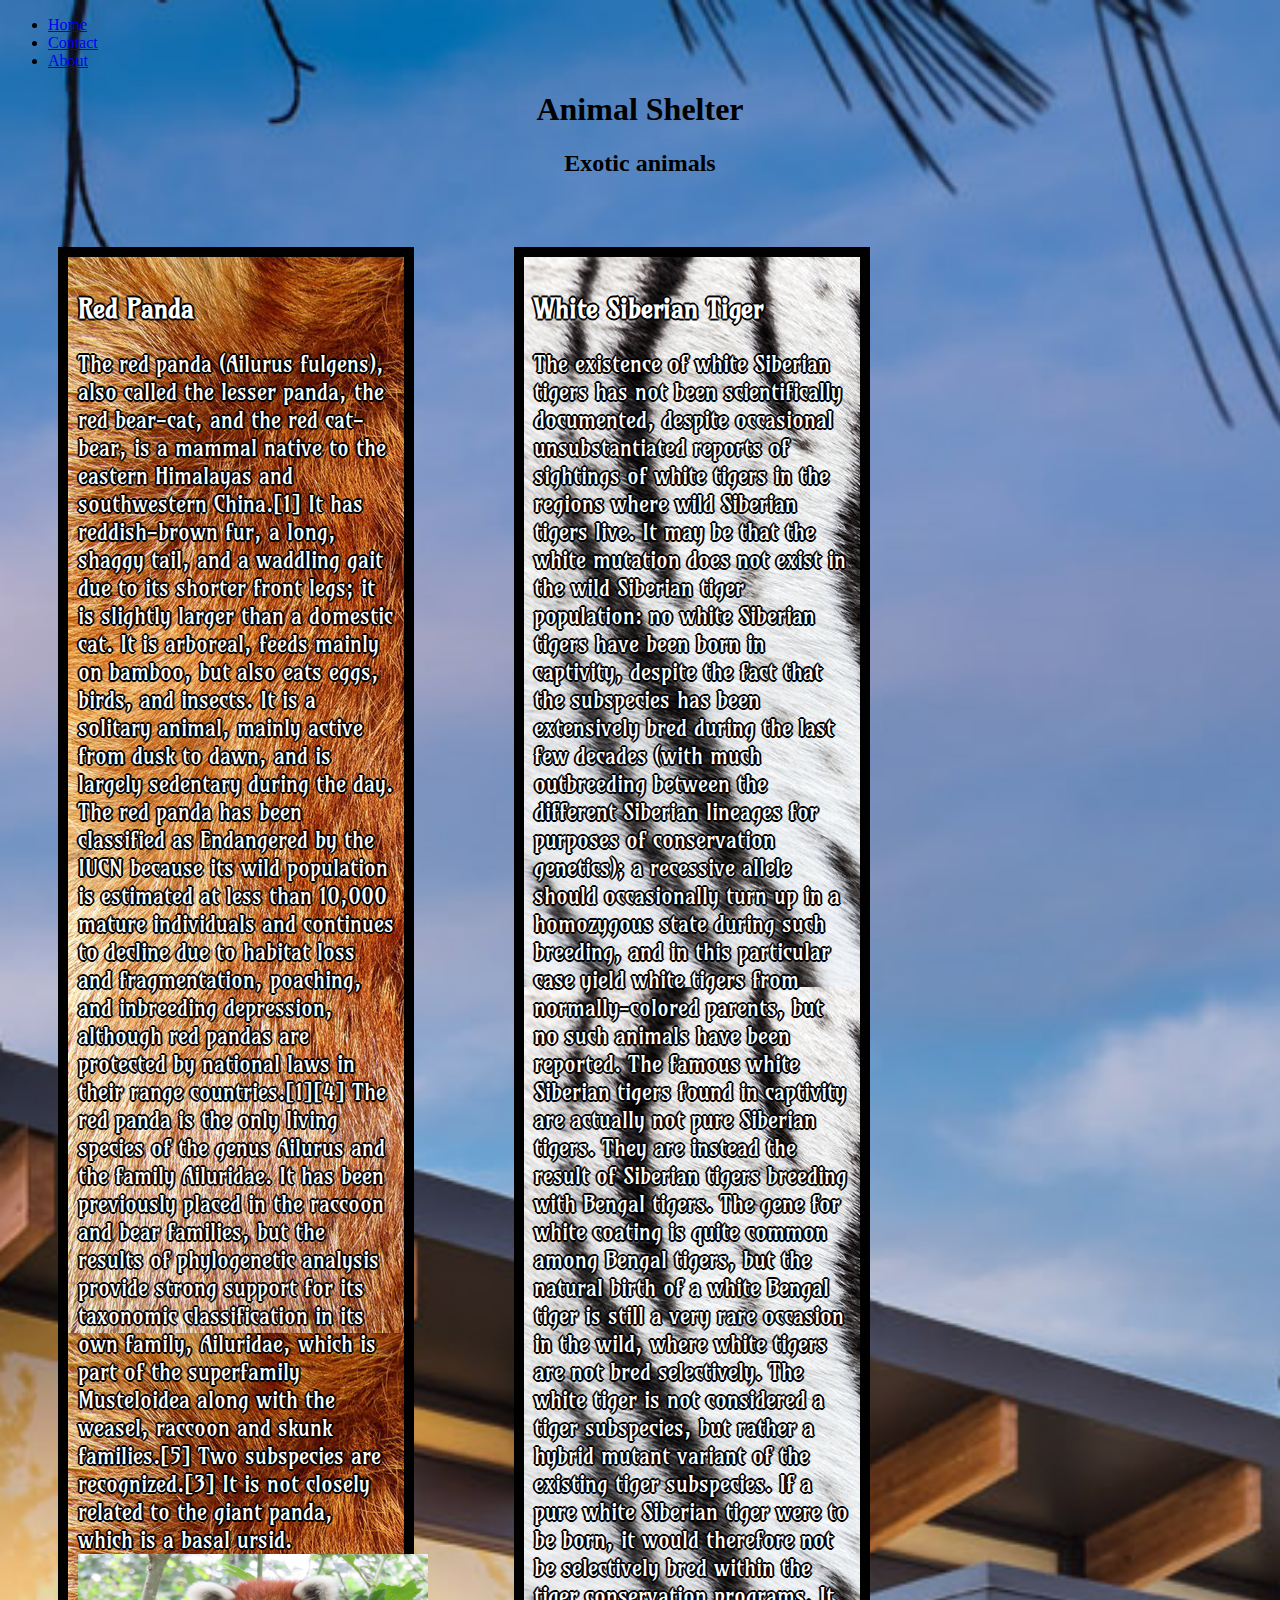
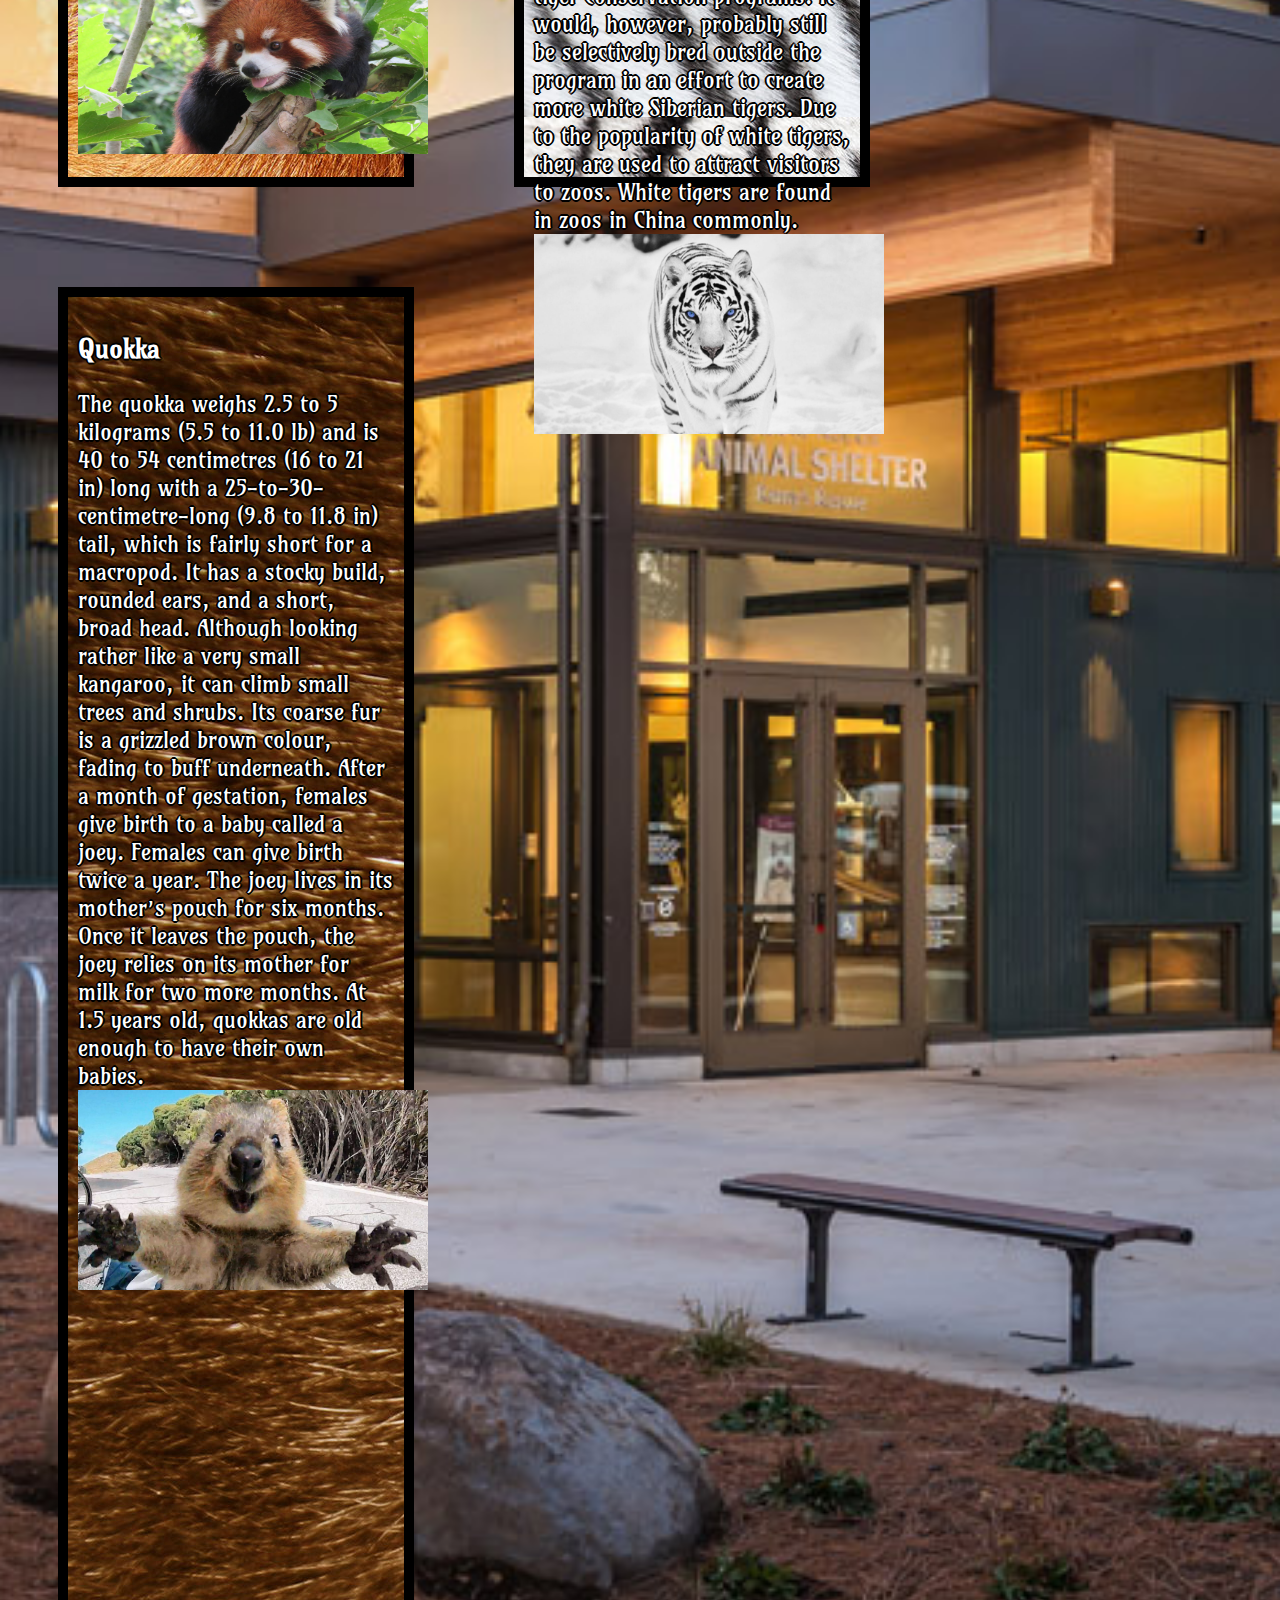
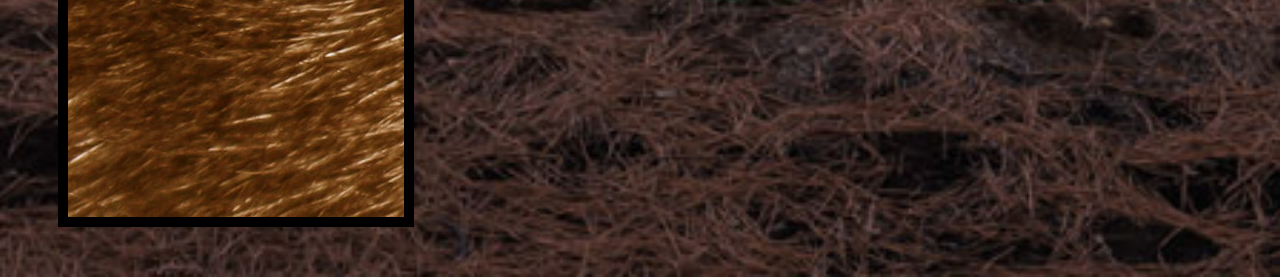
<file: index.html>
<!DOCTYPE html>
<html>
  <head>
    <meta charset="utf-8">
    <link rel="stylesheet" href="css/styles.css">
    <link href='https://fonts.googleapis.com/css?family=Amarante' rel='stylesheet'>
    <title>Animal Shelter</title>
  </head>
  <body>
    <ul>
      <li><a href="index.html">Home</a></li>
      <li><a href="contact.html">Contact</a></li>
      <li><a href="about.html">About</a></li>
    </ul>
    <div class="headers">
      <h1>Animal Shelter</h1>
      <h2>Exotic animals</h2>
    </div>
    <div class="column" id="one">
      <h3>Red Panda</h3>
      <p1>
        The red panda (Ailurus fulgens), also called the lesser panda, the red bear-cat, and the red cat-bear, is a mammal native to the eastern Himalayas and southwestern China.[1] It has reddish-brown fur, a long, shaggy tail, and a waddling gait due to its shorter front legs; it is slightly larger than a domestic cat. It is arboreal, feeds mainly on bamboo, but also eats eggs, birds, and insects. It is a solitary animal, mainly active from dusk to dawn, and is largely sedentary during the day.

        The red panda has been classified as Endangered by the IUCN because its wild population is estimated at less than 10,000 mature individuals and continues to decline due to habitat loss and fragmentation, poaching, and inbreeding depression, although red pandas are protected by national laws in their range countries.[1][4]

        The red panda is the only living species of the genus Ailurus and the family Ailuridae. It has been previously placed in the raccoon and bear families, but the results of phylogenetic analysis provide strong support for its taxonomic classification in its own family, Ailuridae, which is part of the superfamily Musteloidea along with the weasel, raccoon and skunk families.[5] Two subspecies are recognized.[3] It is not closely related to the giant panda, which is a basal ursid.
      </p1>
      <img class="images" src="images/red-panda.jpg" alt="red panda">
    </div>

    <div class="column" id="two">
      <h3>White Siberian Tiger</h3>
      <p2>
        The existence of white Siberian tigers has not been scientifically documented, despite occasional unsubstantiated reports of sightings of white tigers in the regions where wild Siberian tigers live. It may be that the white mutation does not exist in the wild Siberian tiger population: no white Siberian tigers have been born in captivity, despite the fact that the subspecies has been extensively bred during the last few decades (with much outbreeding between the different Siberian lineages for purposes of conservation genetics); a recessive allele should occasionally turn up in a homozygous state during such breeding, and in this particular case yield white tigers from normally-colored parents, but no such animals have been reported.

        The famous white Siberian tigers found in captivity are actually not pure Siberian tigers. They are instead the result of Siberian tigers breeding with Bengal tigers. The gene for white coating is quite common among Bengal tigers, but the natural birth of a white Bengal tiger is still a very rare occasion in the wild, where white tigers are not bred selectively.

        The white tiger is not considered a tiger subspecies, but rather a hybrid mutant variant of the existing tiger subspecies. If a pure white Siberian tiger were to be born, it would therefore not be selectively bred within the tiger conservation programs. It would, however, probably still be selectively bred outside the program in an effort to create more white Siberian tigers. Due to the popularity of white tigers, they are used to attract visitors to zoos. White tigers are found in zoos in China commonly.
      </p2>
      <img class="images" src="images/white-tiger.png" alt="white tiger">
    </div>

    <div class="column" id="three">
      <h3>Quokka</h3>
      <p3>
        The quokka weighs 2.5 to 5 kilograms (5.5 to 11.0 lb) and is 40 to 54 centimetres (16 to 21 in) long with a 25-to-30-centimetre-long (9.8 to 11.8 in) tail, which is fairly short for a macropod. It has a stocky build, rounded ears, and a short, broad head. Although looking rather like a very small kangaroo, it can climb small trees and shrubs. Its coarse fur is a grizzled brown colour, fading to buff underneath.

        After a month of gestation, females give birth to a baby called a joey. Females can give birth twice a year. The joey lives in its mother’s pouch for six months. Once it leaves the pouch, the joey relies on its mother for milk for two more months. At 1.5 years old, quokkas are old enough to have their own babies.
      </p3>
      <img class="images" src="images/quokka.png" alt="quokka">
    </div>
  </body>
</html>
</file>
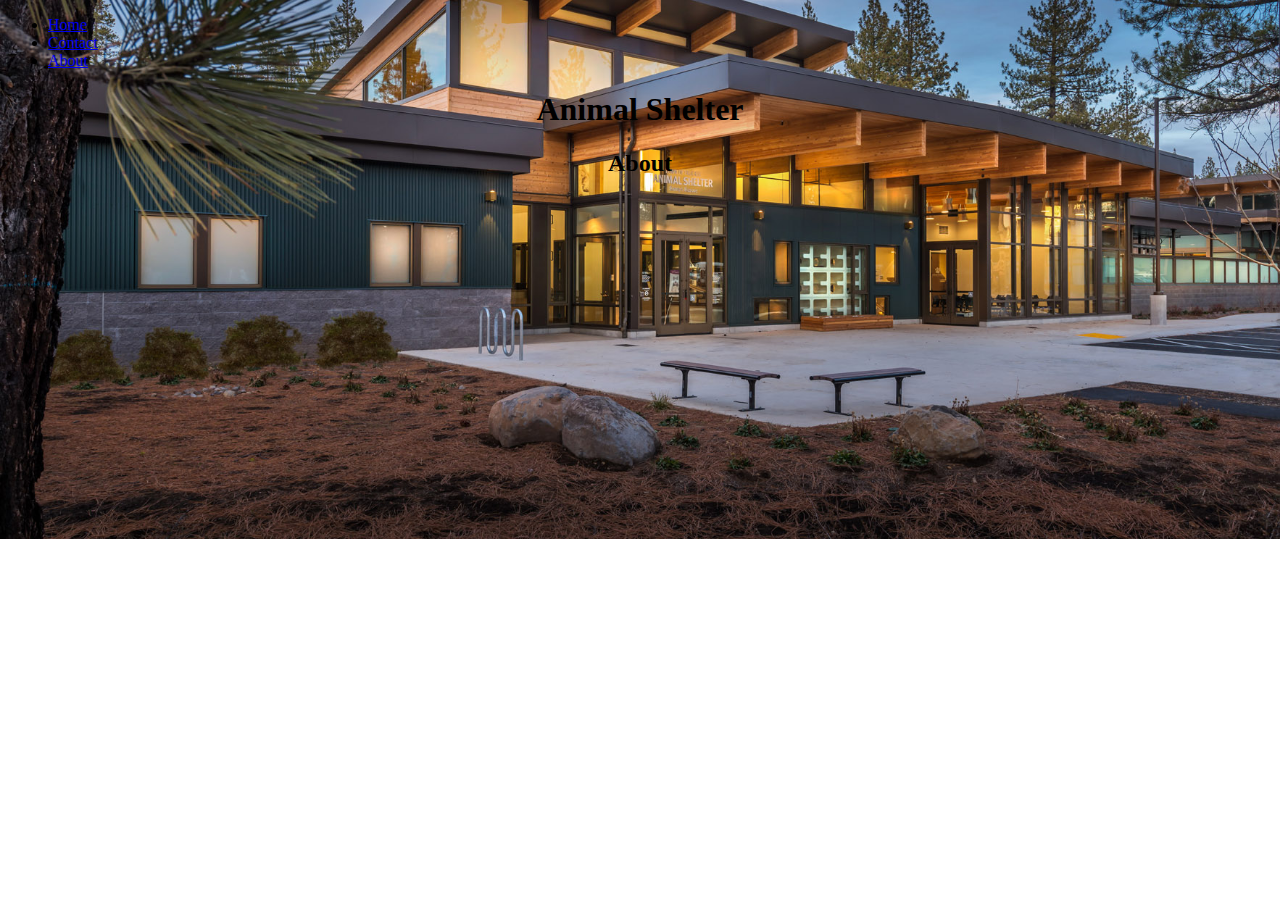
<file: about.html>
<!DOCTYPE html>
<html>
  <head>
    <link rel="stylesheet" href="css/styles.css">
    <meta charset="utf-8">
    <title>Animal Shelter</title>
  </head>
  <body>
    <ul>
      <li><a href="index.html">Home</a></li>
      <li><a href="contact.html">Contact</a></li>
      <li><a href="about.html">About</a></li>
    </ul>
    <div class="headers">
      <h1>Animal Shelter</h1>
      <h2>About</h2>
    </div>
  </body>
</html>
</file>
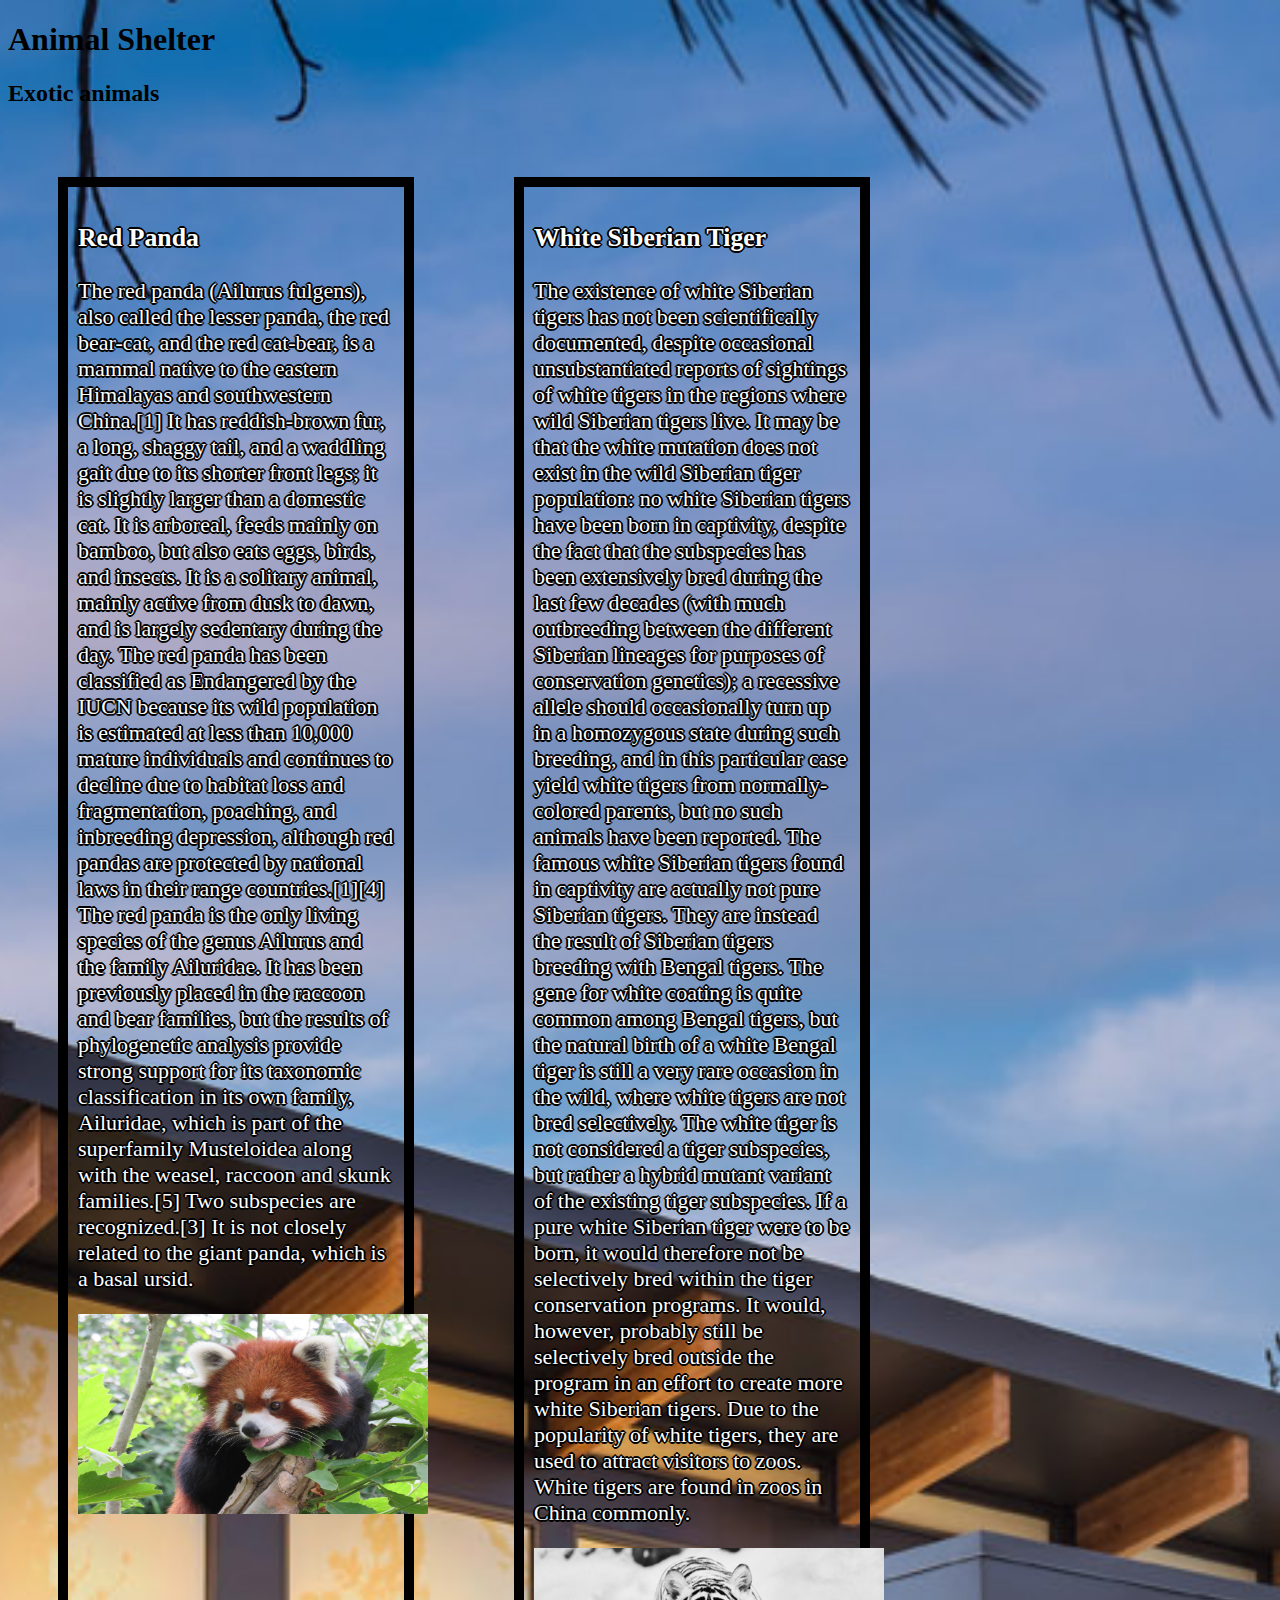
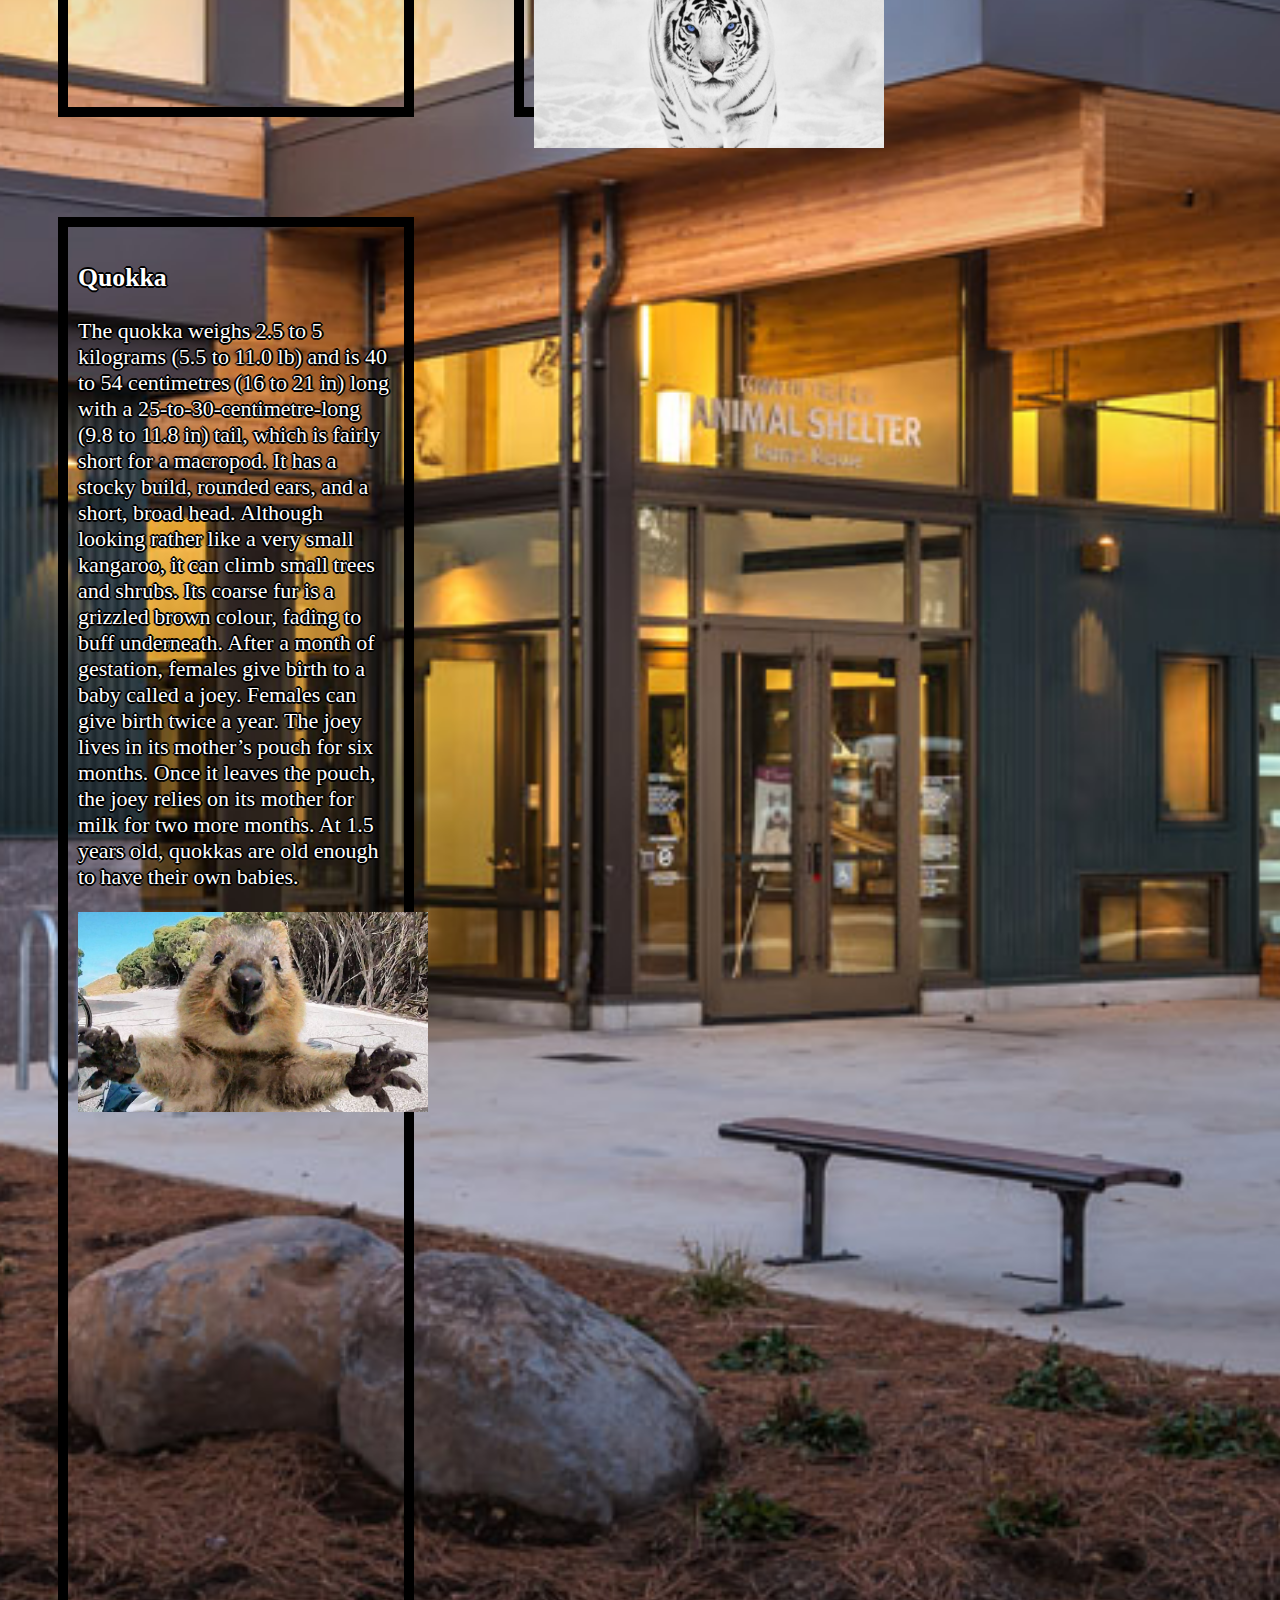
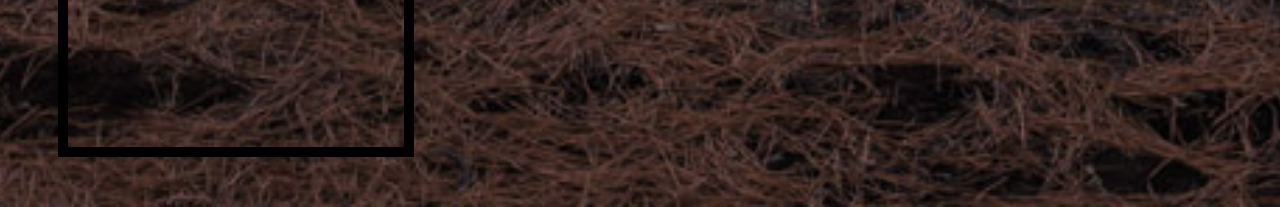
<file: animal-shelter.html>
<!DOCTYPE html>
<html>
  <head>
    <meta charset="utf-8">
    <link rel="stylesheet" href="css/styles.css">
    <title>Animal Shelter</title>
  </head>
  <body>
    <h1>Animal Shelter</h1>
    <h2>Exotic animals</h2>
    <div class="column">
      <h3>Red Panda</h3>
      <p>
        The red panda (Ailurus fulgens), also called the lesser panda, the red bear-cat, and the red cat-bear, is a mammal native to the eastern Himalayas and southwestern China.[1] It has reddish-brown fur, a long, shaggy tail, and a waddling gait due to its shorter front legs; it is slightly larger than a domestic cat. It is arboreal, feeds mainly on bamboo, but also eats eggs, birds, and insects. It is a solitary animal, mainly active from dusk to dawn, and is largely sedentary during the day.

        The red panda has been classified as Endangered by the IUCN because its wild population is estimated at less than 10,000 mature individuals and continues to decline due to habitat loss and fragmentation, poaching, and inbreeding depression, although red pandas are protected by national laws in their range countries.[1][4]

        The red panda is the only living species of the genus Ailurus and the family Ailuridae. It has been previously placed in the raccoon and bear families, but the results of phylogenetic analysis provide strong support for its taxonomic classification in its own family, Ailuridae, which is part of the superfamily Musteloidea along with the weasel, raccoon and skunk families.[5] Two subspecies are recognized.[3] It is not closely related to the giant panda, which is a basal ursid.
      </p>
      <img class="images" src="images/red-panda.jpg" alt="red panda">
    </div>

    <div class="column">
      <h3>White Siberian Tiger</h3>
      <p>
        The existence of white Siberian tigers has not been scientifically documented, despite occasional unsubstantiated reports of sightings of white tigers in the regions where wild Siberian tigers live. It may be that the white mutation does not exist in the wild Siberian tiger population: no white Siberian tigers have been born in captivity, despite the fact that the subspecies has been extensively bred during the last few decades (with much outbreeding between the different Siberian lineages for purposes of conservation genetics); a recessive allele should occasionally turn up in a homozygous state during such breeding, and in this particular case yield white tigers from normally-colored parents, but no such animals have been reported.

        The famous white Siberian tigers found in captivity are actually not pure Siberian tigers. They are instead the result of Siberian tigers breeding with Bengal tigers. The gene for white coating is quite common among Bengal tigers, but the natural birth of a white Bengal tiger is still a very rare occasion in the wild, where white tigers are not bred selectively.

        The white tiger is not considered a tiger subspecies, but rather a hybrid mutant variant of the existing tiger subspecies. If a pure white Siberian tiger were to be born, it would therefore not be selectively bred within the tiger conservation programs. It would, however, probably still be selectively bred outside the program in an effort to create more white Siberian tigers. Due to the popularity of white tigers, they are used to attract visitors to zoos. White tigers are found in zoos in China commonly.
      </p>
      <img class="images" src="images/white-tiger.png" alt="white tiger">
    </div>

    <div class="column">
      <h3>Quokka</h3>
      <p>
        The quokka weighs 2.5 to 5 kilograms (5.5 to 11.0 lb) and is 40 to 54 centimetres (16 to 21 in) long with a 25-to-30-centimetre-long (9.8 to 11.8 in) tail, which is fairly short for a macropod. It has a stocky build, rounded ears, and a short, broad head. Although looking rather like a very small kangaroo, it can climb small trees and shrubs. Its coarse fur is a grizzled brown colour, fading to buff underneath.

        After a month of gestation, females give birth to a baby called a joey. Females can give birth twice a year. The joey lives in its mother’s pouch for six months. Once it leaves the pouch, the joey relies on its mother for milk for two more months. At 1.5 years old, quokkas are old enough to have their own babies.
      </p>
      <img class="images" src="images/quokka.png" alt="quokka">
    </div>
  </body>
</html>
</file>
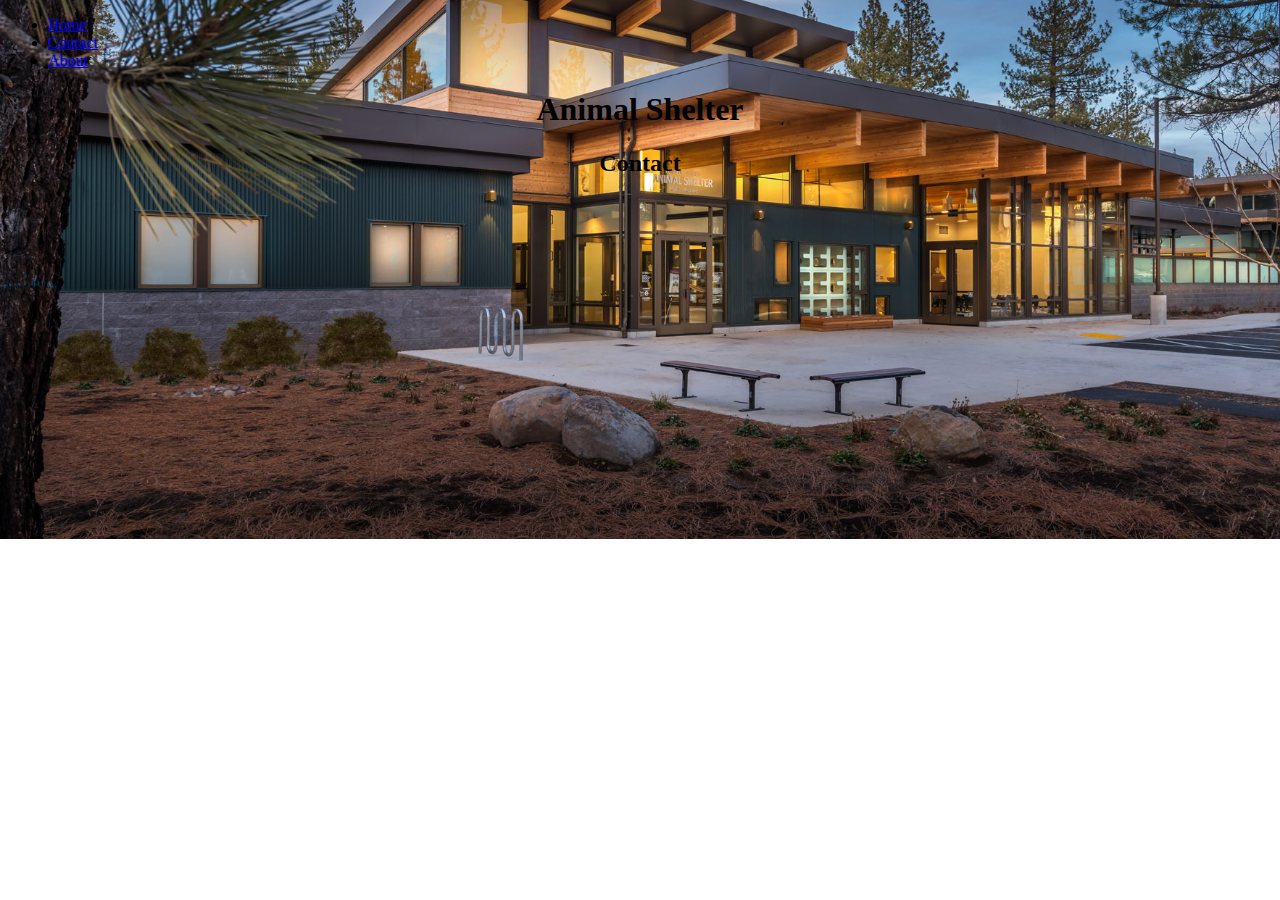
<file: contact.html>
<!DOCTYPE html>
<html>
  <head>
    <link rel="stylesheet" href="css/styles.css">
    <meta charset="utf-8">
    <title>Animal Shelter</title>
  </head>
  <body>
    <ul>
      <li><a href="index.html">Home</a></li>
      <li><a href="contact.html">Contact</a></li>
      <li><a href="about.html">About</a></li>
    </ul>
    <div class="headers">
      <h1>Animal Shelter</h1>
      <h2>Contact</h2>
    </div>
  </body>
</html>
</file>
<file: css/styles.css>
body {
  background-image: url(../images/shelter.jpg);
  background-repeat: no-repeat;
  background-position: center;
  background-size: cover;
}

.headers {
  text-align: center;
}

.images {
  height: 200px;
  width: 350px;
  display: block;
  margin: auto;
  background-repeat: no-repeat;
  background-position: center;
  background-size: cover;
}

.column {
  float: left;
  margin: 50px;
  width: 25%;
  border: 10px solid black;
  padding: 10px;
  height: 1500px;
  font-family: 'Amarante';font-size: 22px;
  color: white;
  text-shadow: 2px 0 0 #000000, -2px 0 0 #000000, 0 2px 0 #000000, 0 -2px 0 #000000, 1px 1px #000000, -1px -1px 0 #000000, 1px -1px 0 #000000, -1px 1px 0 #000000;
}

#one {
  background-image: url(../images/red-fur.jpg);
}

#two {
  background-image: url(../images/white-furr.jpg);
}

#three {
  background-image: url(../images/brown-fur.jpg);
}
@media screen and (max-width: 768px) {
  body {
    background-image:url(../images/white-furr.jpg);
    color: white;
  }
}

@media screen and (max-width: 736px) {
  .column {
    background-image:url(../images/shelter-phone.jpg);
  }
}
</file>
